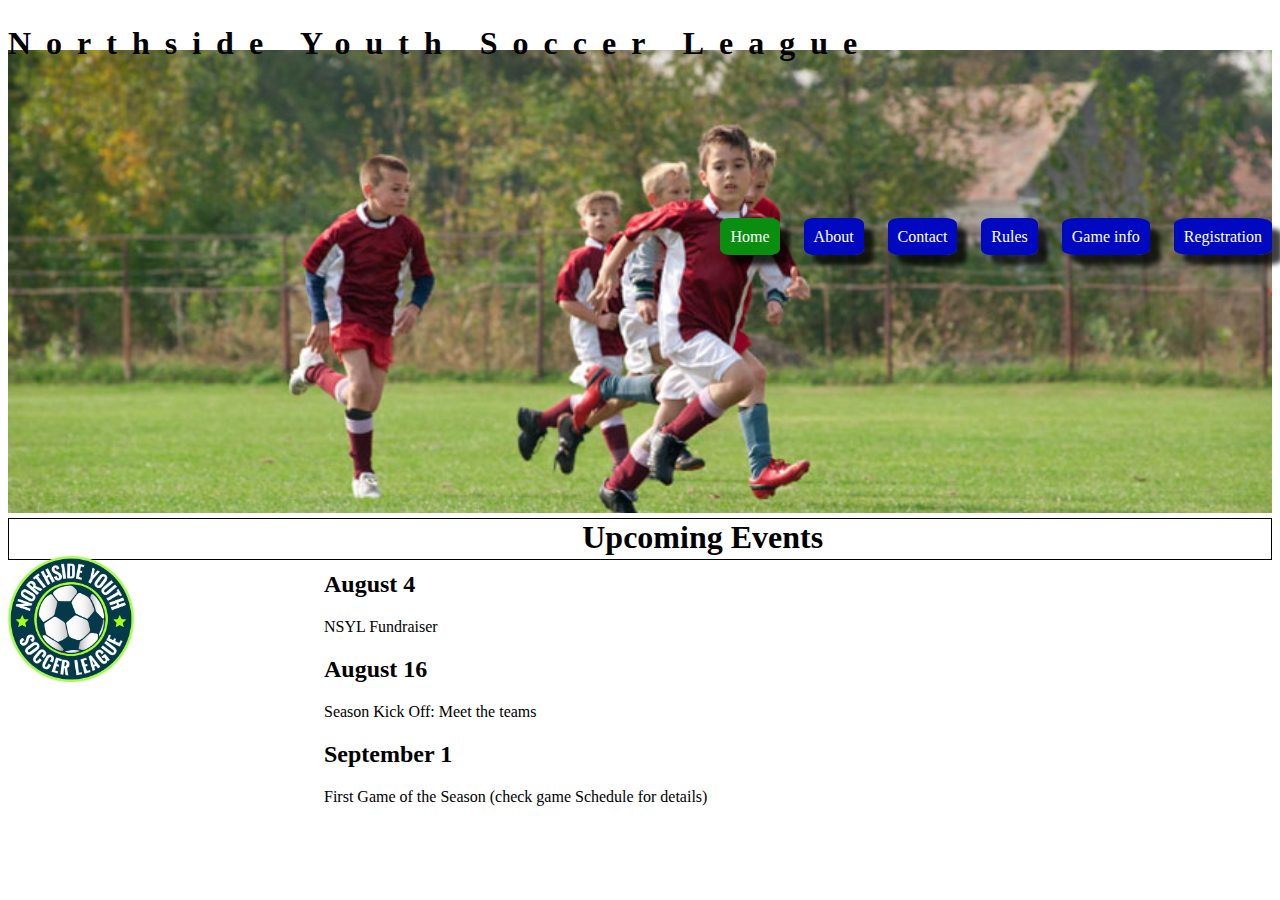
<file: index.html>
<!DOCTYPE html>
<html lang="en">

<head>
    <meta charset="UTF-8">
    <meta name="viewport" content="width=device-width, initial-scale=1.0">
    <link rel="stylesheet" href="css/nysl_2.css">
    <title>NYSL</title>
    <h1 class="titulo">northside youth soccer league</h1>
    <div class="fondo"></div>

</head>

<body>
    <main>
        <header>
            <div>
                <img class="logo" src="img/nysl_logo.png" alt="" srcset="">
            </div>
        </header>
        <div>
            <div>
                <h1 class="txtitulo">Upcoming Events</h1>
            </div>
            <div class="IT">
                <nav class="navigeishon">
                    <a href="index.html" class="active">Home</a>
                    <a href="about.html">About</a>
                    <a href="contact.html">Contact</a>
                    <a href="rules.html">Rules</a>
                    <a href="game_info.html">Game info</a>
                    <a href="registration.html">Registration</a>
                </nav>
            </div>



        </div>
        <section class="secciones">

            <h2>August 4</h2>
            <p>NSYL Fundraiser</p>
            <h2>August 16</h2>
            <p>Season Kick Off: Meet the teams</p>
            <h2>September 1</h2>
            <p>First Game of the Season (check game Schedule for details)</p>
        </section>

        </div>
        <footer>

        </footer>
    </main>
</body>

</html>
</file>
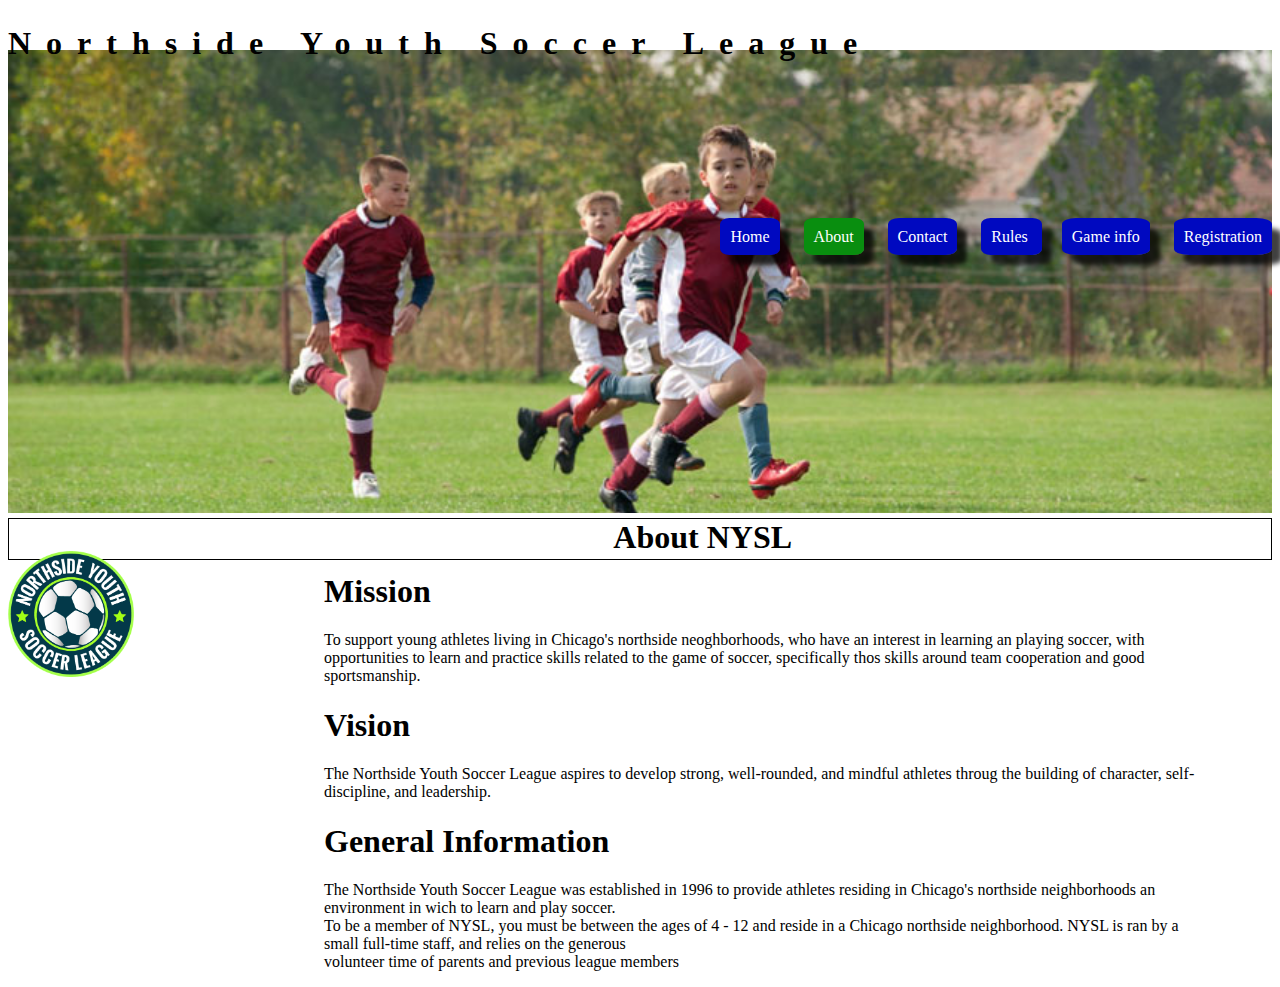
<file: about.html>
<!DOCTYPE html>
<html lang="en">
<head>
    <meta charset="UTF-8">
    <meta name="viewport" content="width=device-width, initial-scale=1.0">
    <link rel="stylesheet" href="css/nysl_2.css">
    <title>Acerca de NYSL</title>
</head>
<body>
    <main>
        <header>
            <div>
                <h1 class="titulo">northside youth soccer league</h1>
                <div class="fondo"></div>
                <img class="logo" src="img/nysl_logo.png" alt="" srcset="">
                
            </div>
        </header>
        <div>
            <h1 class="txtitulo">About NYSL</h1>
        </div>
        <div>
            <div class="IT">
                <nav class="navigeishon">
                    <a href="index.html">Home</a>
                    <a href="about.html" class="active">About</a>
                    <a href="contact.html">Contact</a>
                    <a href="rules.html" >Rules </a>
                    <a href="game_info.html">Game info</a>
                    <a href="registration.html">Registration</a>
                </nav>
            </div>    
            <section class="secciones">
                <h1>Mission</h1>
                    <p>To support young athletes living in Chicago's northside neoghborhoods, who have an interest in learning an playing soccer, with opportunities to learn and practice
                        skills related to the game of soccer, specifically thos skills around team cooperation and good sportsmanship.
                    </p>
                <h1>Vision</h1>
                    <p>The Northside Youth Soccer League aspires to develop strong, well-rounded, and mindful athletes throug the building of character, self-discipline, and leadership.
                    </p>
                <h1>General Information</h1>
                    <p>The Northside Youth Soccer League was established in 1996 to provide athletes residing in Chicago's northside neighborhoods an environment in wich to learn and play soccer.
                        <br>To be a member of NYSL, you must be between the ages of 4 - 12 and reside in a Chicago northside neighborhood. NYSL is ran by a small full-time staff, and relies on the generous
                        <br>volunteer time of parents and previous league members
                </p>
            </section>
            </div>
        <footer>
                
        </footer>
    </main>    
</body>
</html>
</file>
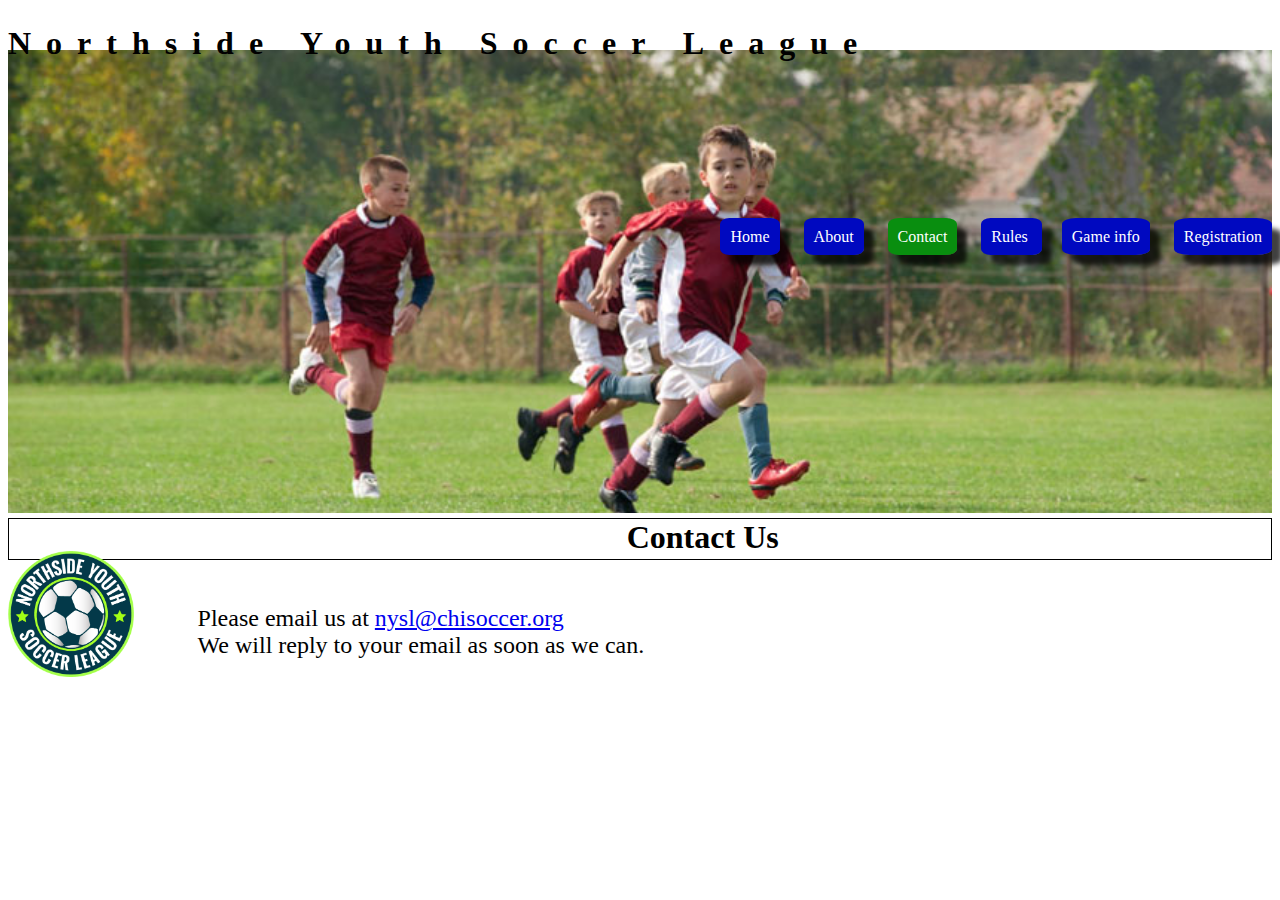
<file: contact.html>
<!DOCTYPE html>
<html lang="en">
<head>
    <meta charset="UTF-8">
    <meta name="viewport" content="width=device-width, initial-scale=1.0">
    <link rel="stylesheet" href="css/nysl_2.css">
    <title>NSYL</title>
</head>
<body>
    <main>
        <header>
            <div>
                <h1 class="titulo">northside youth soccer league</h1> 
                <div class="fondo"></div>
                <img class="logo" src="img/nysl_logo.png" alt="" srcset="">                
            </div>
        </header>
            <div>
                <h1 class="txtitulo">Contact Us</h1>
            </div>
            <div class="IT">
                <nav class="navigeishon">
                    <a href="index.html">Home</a>
                    <a href="about.html">About</a>
                    <a href="contact.html" class="active">Contact</a>
                    <a href="rules.html" >Rules </a>
                    <a href="game_info.html">Game info</a>
                    <a href="registration.html">Registration</a>
                </nav>
            </div>  
            
            <section class="contact">
                <p>Please email us at <a href="#">nysl@chisoccer.org</a><br>We will reply to your email as soon as we can.</p>
            </section>   
            
        </div>
        <footer>
           
        </footer>
    </main>
</body>
</html>
</file>
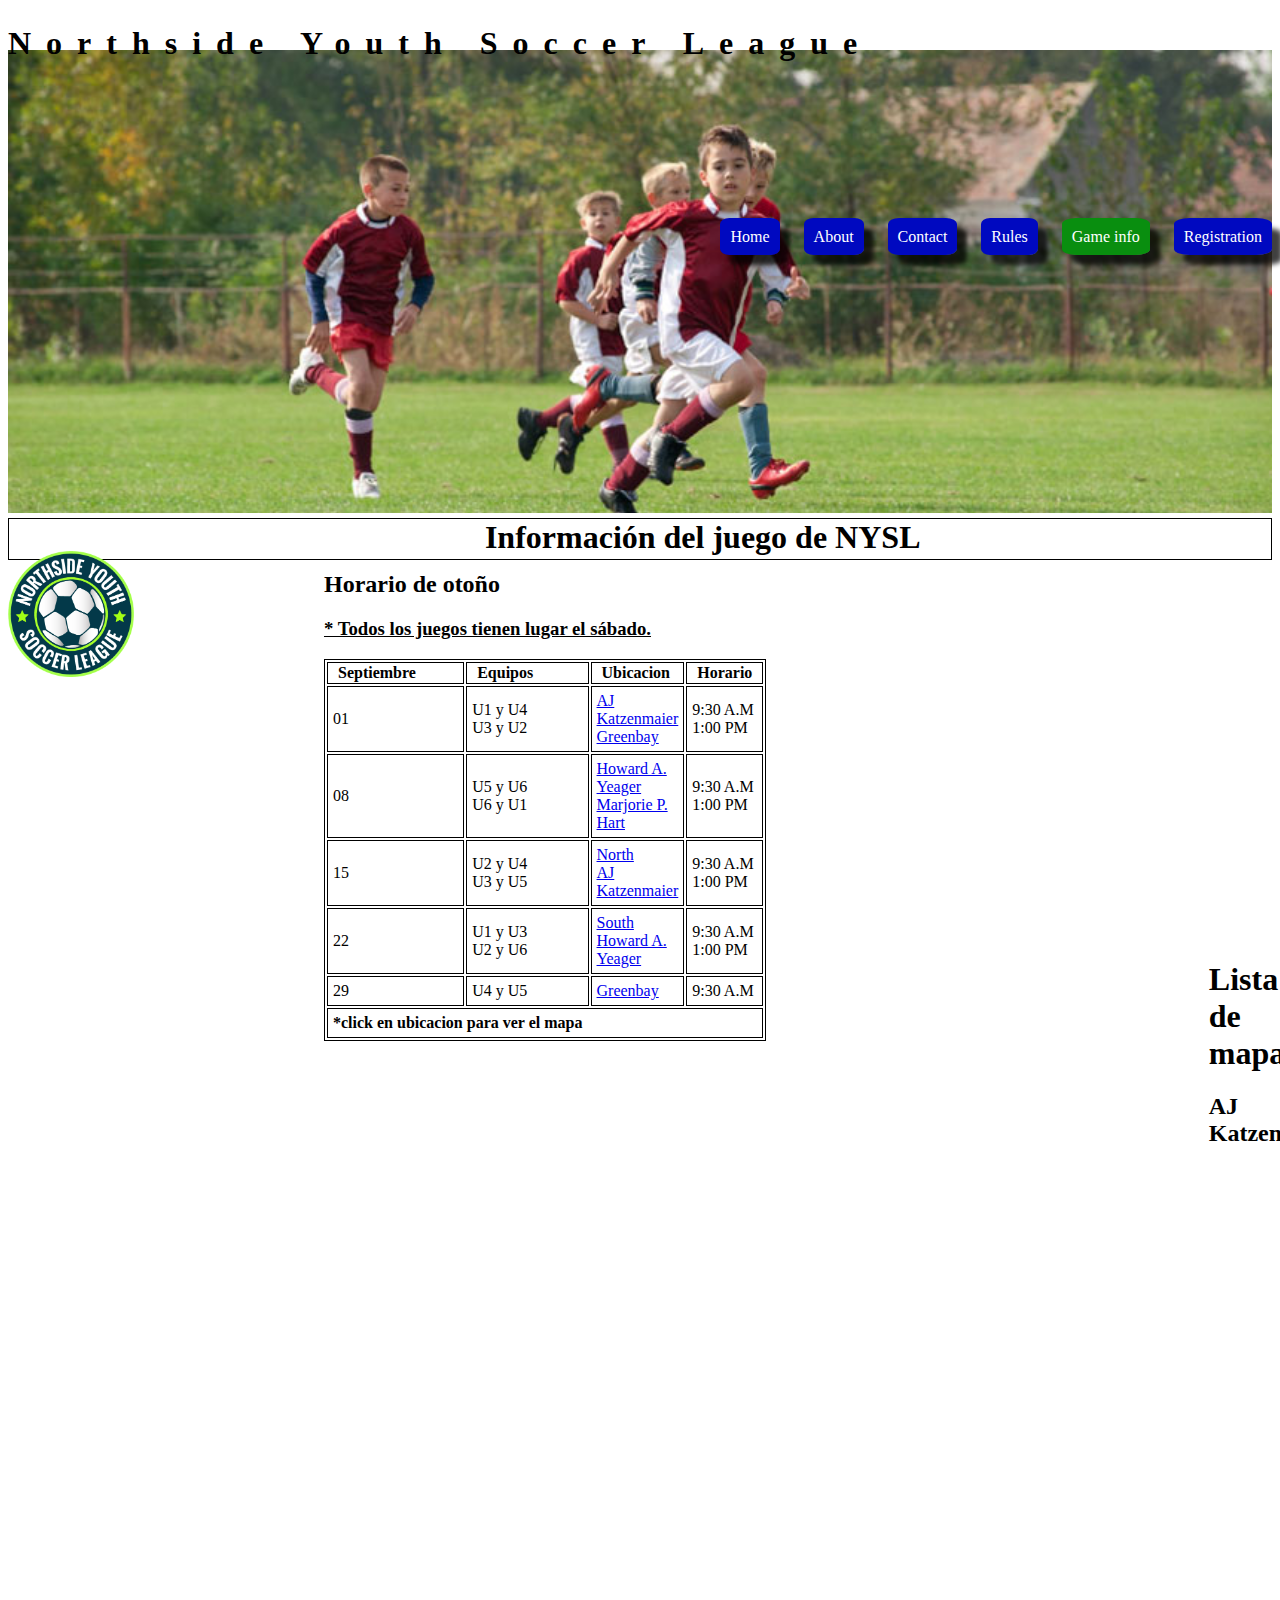
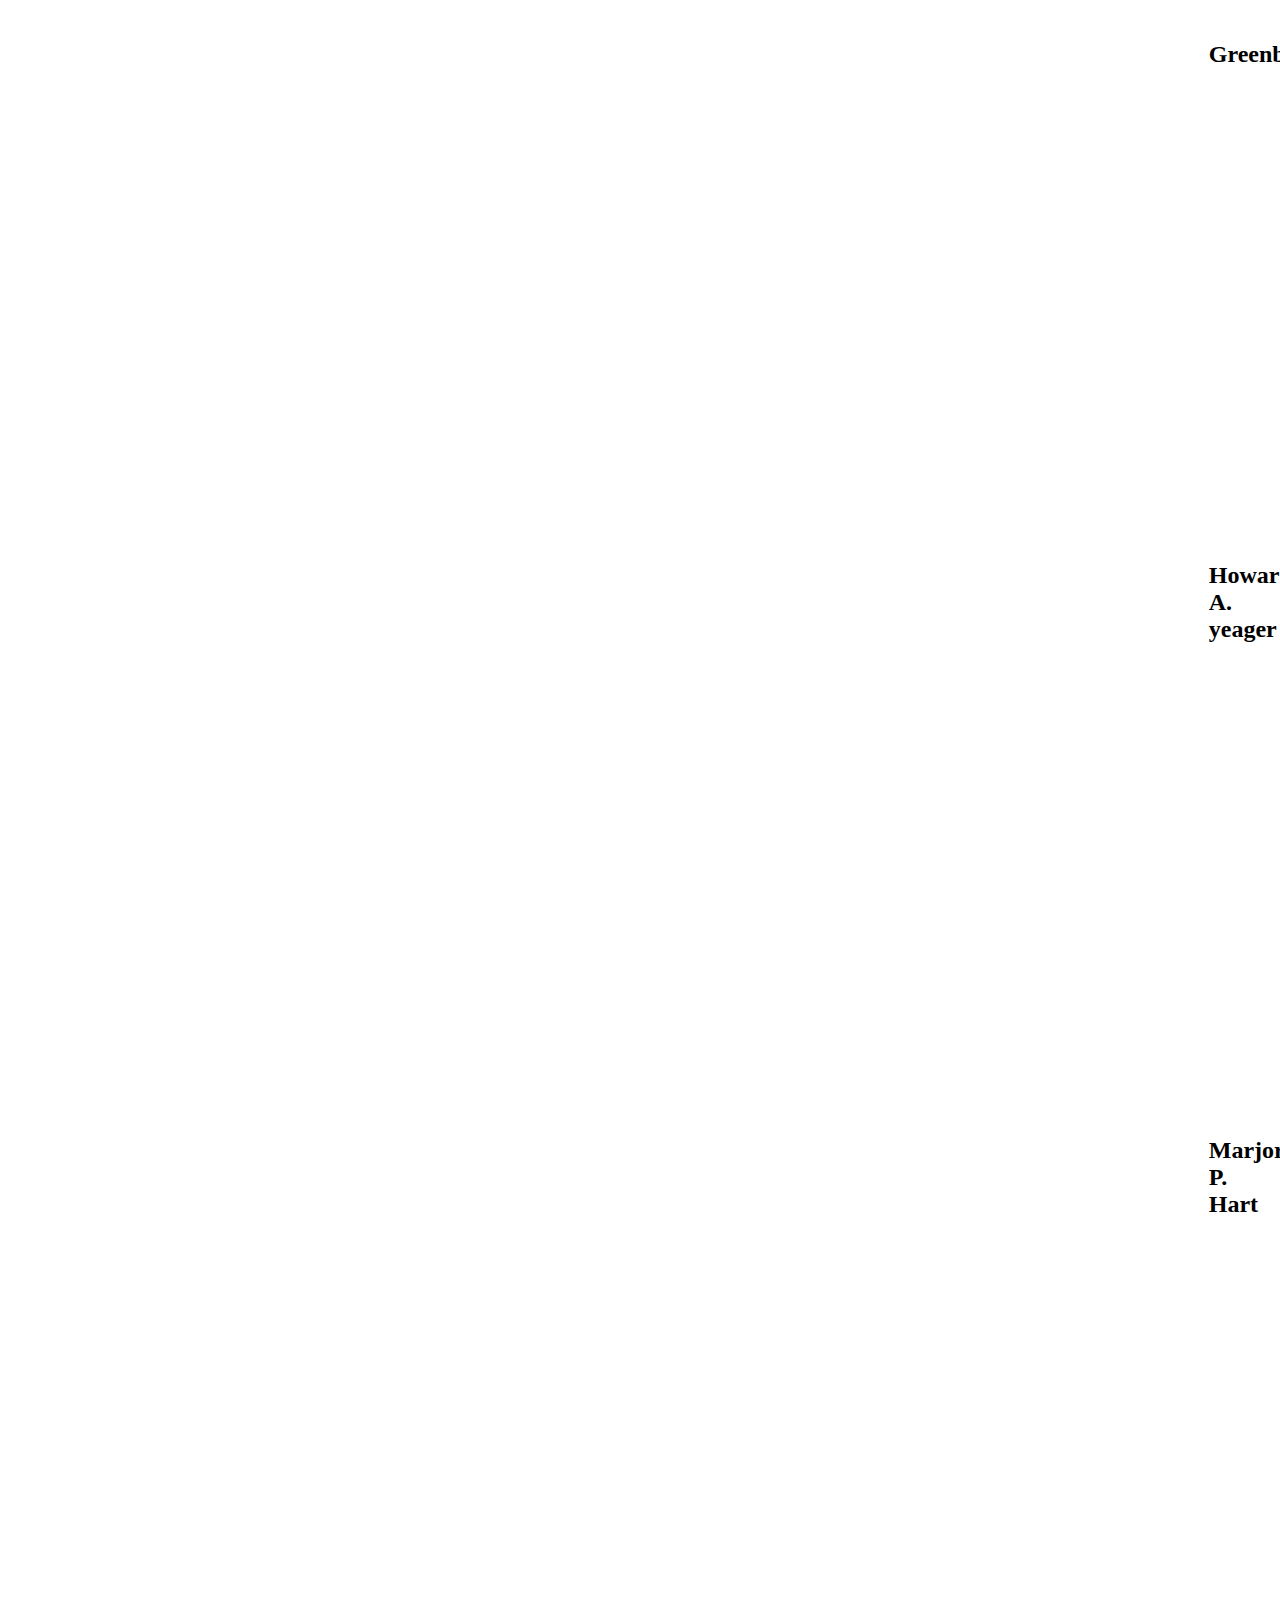
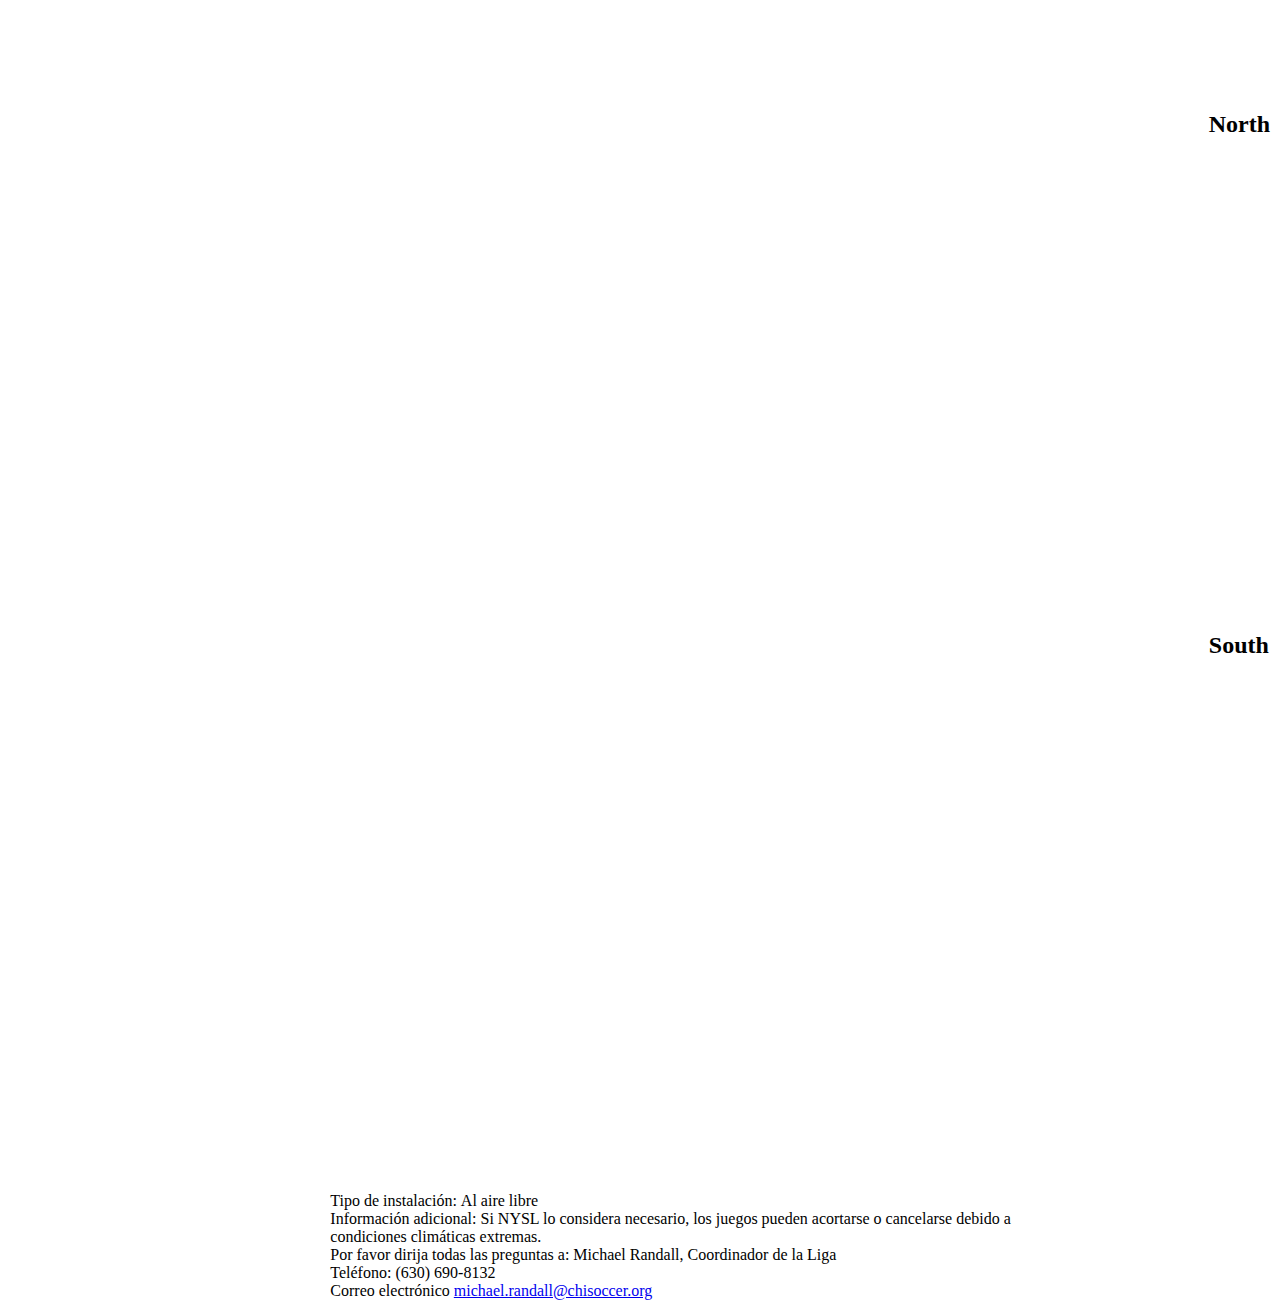
<file: game_info.html>
<!DOCTYPE html>
<html lang="en">
<head>
    <meta charset="UTF-8">
    <meta name="viewport" content="width=device-width, initial-scale=1.0">
    <link rel="stylesheet" href="css/nysl_2.css">
    <title>Document</title>
    <h1 class="titulo">northside youth soccer league</h1>
        <div class="fondo"></div>
    <header>
        <div>
            <img class="logo" src="img/nysl_logo.png" alt="" srcset="">
        </div>  
    </header>
    <div>
        <div>
            <h1 class="txtitulo">Información del juego de NYSL</h1>
        </div>
        <div class="IT">
            <nav class="navigeishon">
                <a href="index.html">Home</a>
                <a href="about.html">About</a>
                <a href="contact.html">Contact</a>
                <a href="rules.html">Rules</a>
                <a href="game_info.html" class="active">Game info</a>
                <a href="registration.html">Registration</a>
            </nav>
        </div>
</head>
<body>
    <section class="secciones">
        <caption>
            <h2>Horario de otoño</h2>
           <h3> * Todos los juegos tienen lugar el sábado.</h3>
        </caption>
        <table class="teibel">
            <thead>
                <tr>
                <th>Septiembre</th>
                <th>Equipos</th>
                <th>Ubicacion</th>
                <th>Horario</th>
                </tr>
            </thead>
            <tbody>
                <tr>
                <td>01</td>
                <td>U1 y U4<br>
                    U3 y U2</td>
                <td><a href="#katzenmaier">AJ Katzenmaier</a><br>
                    <a href="#greenbay">Greenbay</a></td>
                <td>9:30 A.M<br>
                    1:00 PM</td>
            </tr>
            <tr>
                <td>08</td>
                <td>U5 y U6<br>
                    U6 y U1</td>
                <td><a href="#howard">Howard A. Yeager</a><br>
                    <a href="#marjorie">Marjorie P. Hart</a></td>
                <td>9:30 A.M<br>
                    1:00 PM</td>
            </tr>
            <tr>
                <td>15</td>
                <td>U2 y U4<br>
                    U3 y U5</td>
                <td><a href="#north">North</a><br>
                    <a href="#katzenmaier">AJ Katzenmaier</a>
                    </td>
                <td>9:30 A.M<br>
                    1:00 PM</td>
            </tr>
            <tr>
                <td>22</td>
                <td>U1 y U3<br>
                    U2 y U6</td>
                <td><a href="#south">South</a>
                    <a href="#howard">Howard A. Yeager</a></td>
                <td>9:30 A.M<br>
                    1:00 PM </td>
            </tr>
            <tr>
                <td>29</td>
                <td>U4 y U5</td>
                <td><a href="#greenbay">Greenbay</a></td>
                <td>9:30 A.M</td>
            </tr>
            <td class="acotacion" colspan="4">*click en ubicacion para ver el mapa</td>
            
            </tbody>
            
        </table>
    </section>
    
    <section class="maps">
        <div>
            <h1> Lista de mapas</h1>
        </div>
        <div id="katzenmaier">
            <h2>AJ Katzenmaier</h2>
            <iframe src="https://www.google.com/maps/embed?pb=!1m18!1m12!1m3!1d2949.7810708171005!2d-87.86499018454475!3d42.32586807918915!2m3!1f0!2f0!3f0!3m2!1i1024!2i768!4f13.1!3m3!1m2!1s0x880f932fbc6ba7cd%3A0xcf2bbe275c6da815!2sKatzenmaier%20School!5e0!3m2!1ses-419!2scl!4v1611113737905!5m2!1ses-419!2scl" width="600" height="450" frameborder="0" style="border:0;" allowfullscreen="" aria-hidden="false" tabindex="0"></iframe>
        </div>
        <div id="greenbay">
            <h2>Greenbay</h2>
            <iframe src="https://www.google.com/maps/embed?pb=!1m18!1m12!1m3!1d11799.120630626121!2d-87.87158307823535!3d42.325887554215534!2m3!1f0!2f0!3f0!3m2!1i1024!2i768!4f13.1!3m3!1m2!1s0x880f933bce5af881%3A0x740a7a7d548adce1!2sGreen%20Bay%20School%20(Pre-K)!5e0!3m2!1ses-419!2scl!4v1611113779694!5m2!1ses-419!2scl" width="600" height="450" frameborder="0" style="border:0;" allowfullscreen="" aria-hidden="false" tabindex="0"></iframe>
        </div>
        <div id="howard">
            <h2>Howard A. yeager</h2>
            <iframe src="https://www.google.com/maps/embed?pb=!1m18!1m12!1m3!1d2950.269876678647!2d-87.85607514856962!3d42.31544224580782!2m3!1f0!2f0!3f0!3m2!1i1024!2i768!4f13.1!3m3!1m2!1s0x880feccac26b07c5%3A0x8b51fa5d6efe771a!2sHoward%20A.%20Yeager%20School%20(PREK-K)!5e0!3m2!1ses-419!2scl!4v1611113805664!5m2!1ses-419!2scl" width="600" height="450" frameborder="0" style="border:0;" allowfullscreen="" aria-hidden="false" tabindex="0"></iframe>
        </div>
        <div id="marjorie">
            <h2>Marjorie P. Hart</h2>
            <iframe src="https://www.google.com/maps/embed?pb=!1m18!1m12!1m3!1d189376.9590772876!2d-87.88625685904235!3d42.128562424338554!2m3!1f0!2f0!3f0!3m2!1i1024!2i768!4f13.1!3m3!1m2!1s0x0%3A0x9a4d5f9aafd42e02!2sMarjorie%20P%20Hart%20School!5e0!3m2!1ses-419!2scl!4v1611113844396!5m2!1ses-419!2scl" width="600" height="450" frameborder="0" style="border:0;" allowfullscreen="" aria-hidden="false" tabindex="0"></iframe>
        </div>
        <div id="north">
            <h2>North</h2>
            <iframe src="https://www.google.com/maps/embed?pb=!1m14!1m8!1m3!1d2968.740170947026!2d-87.651329!3d41.919944!3m2!1i1024!2i768!4f13.1!3m3!1m2!1s0x880fd3196fb41dc7%3A0x970be7f7d6336df5!2s2101%20N%20Fremont%20St%2C%20Chicago%2C%20IL%2060614%2C%20USA!5e0!3m2!1sen!2ses!4v1611113896422!5m2!1sen!2ses" width="600" height="450" frameborder="0" style="border:0;" allowfullscreen="" aria-hidden="false" tabindex="0"></iframe>
        </div>
        <div id="south">
            <h2>South</h2>
            <iframe src="https://www.google.com/maps/embed?pb=!1m14!1m8!1m3!1d5938.712946153829!2d-87.64547!3d41.906695!3m2!1i1024!2i768!4f13.1!3m3!1m2!1s0x880fd33a674ca85d%3A0x9940c7163c4950c5!2s1409%20N%20Ogden%20Ave%2C%20Chicago%2C%20IL%2060610%2C%20USA!5e0!3m2!1sen!2ses!4v1611113920801!5m2!1sen!2ses" width="600" height="450" frameborder="0" style="border:0;" allowfullscreen="" aria-hidden="false" tabindex="0"></iframe>
        </div>
            
    </section>
    <section class="secciones">
        <dl>
            <dt>Tipo de instalación:</dt>
            <dd>Al aire libre</dd><br>
            <dt>Información adicional:</dt>
            <dd>Si NYSL lo considera necesario, los juegos pueden acortarse o cancelarse debido a condiciones climáticas extremas.</dd><br>
            <dt>Por favor dirija todas las preguntas a:</dt>
            <dd>Michael Randall, Coordinador de la Liga</dd><br>
            <dt>Teléfono:</dt>
            <dd>(630) 690-8132</dd><br>
            <dd>Correo electrónico </dd>
            <a href="#"> michael.randall@chisoccer.org</a>
        </dl>
    </section>

    
    
    
</body>
</html>
</file>
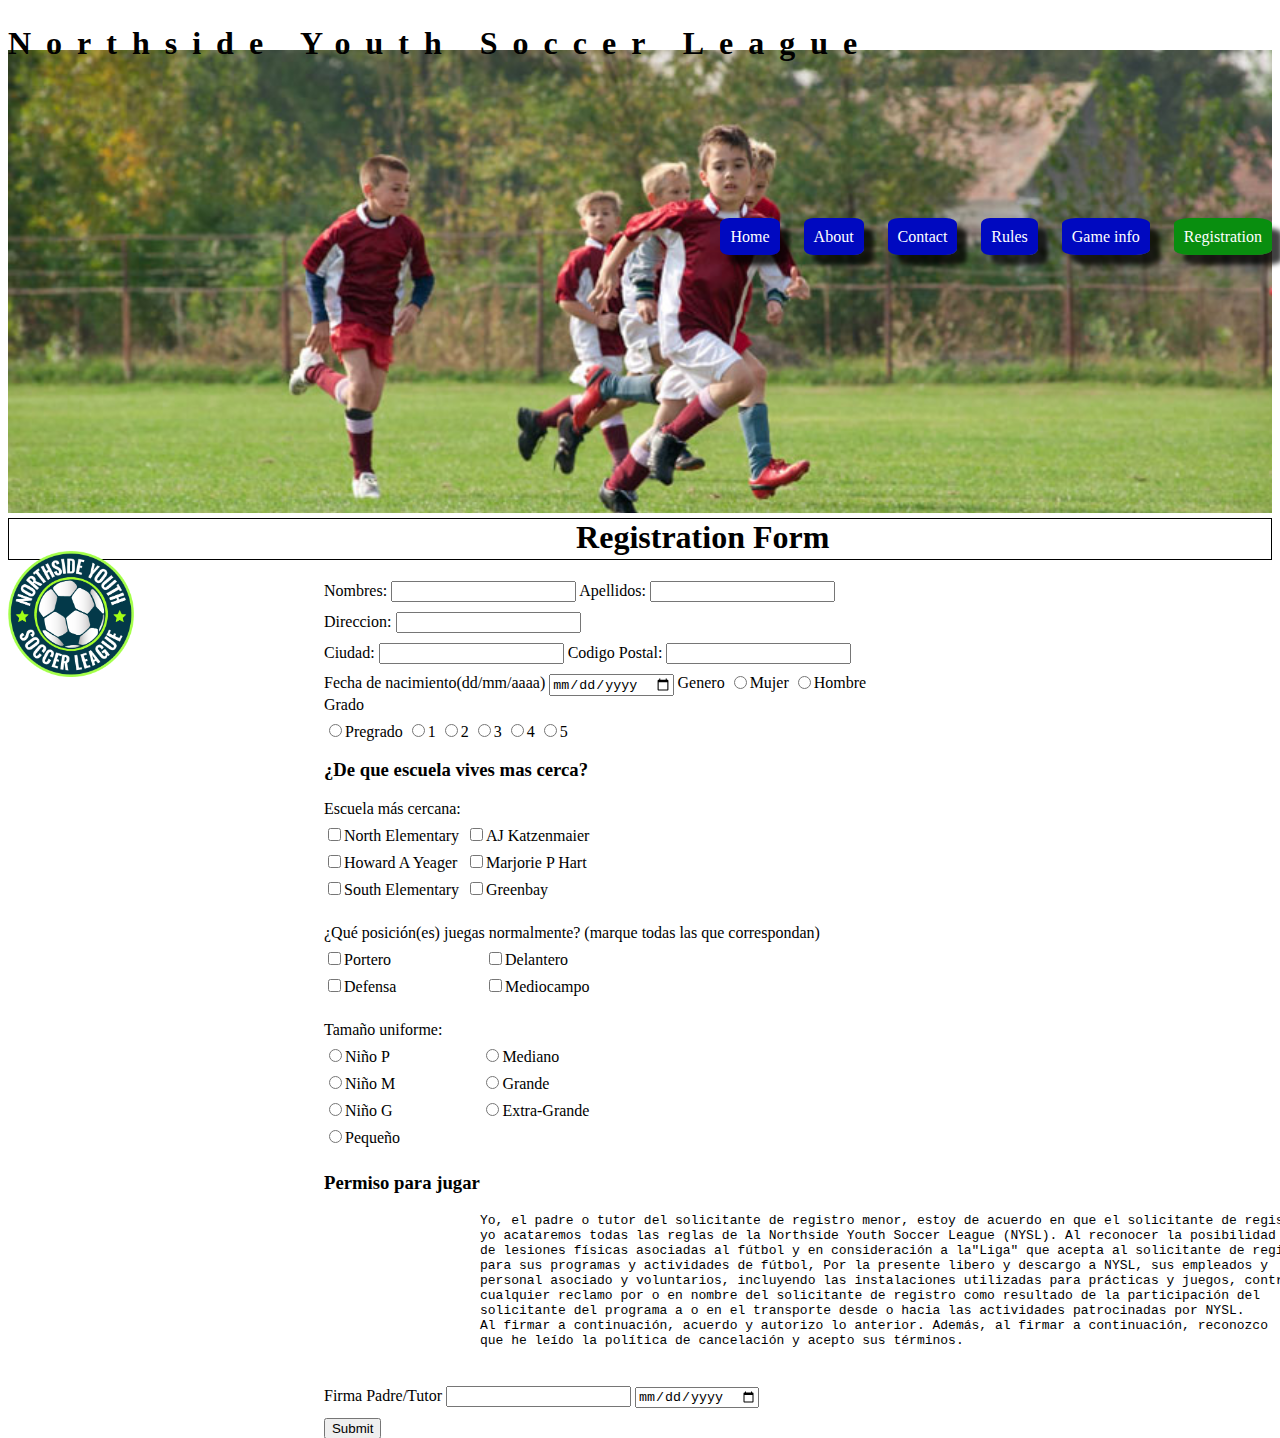
<file: registration.html>
<!DOCTYPE html>
<html lang="en">
<head>
    <meta charset="UTF-8">
    <meta name="viewport" content="width=device-width, initial-scale=1.0">
    <title>Document</title>
    <link rel="stylesheet" href="css/nysl_2.css">
    <title>NYSL</title>
    <h1 class="titulo">northside youth soccer league</h1>
    <div class="fondo"></div>
</head>
<body>
    <header>
        <div>
            <img class="logo" src="img/nysl_logo.png" alt="" srcset="">
        </div>
    </header>
    <div>
        <div>
            <h1 class="txtitulo">Registration Form</h1>
        </div>
        <div class="IT">
            <nav class="navigeishon">
                <a href="index.html">Home</a>
                <a href="about.html">About</a>
                <a href="contact.html">Contact</a>
                <a href="rules.html">Rules</a>
                <a href="game_info.html">Game info</a>
                <a href="registration.html" class="active">Registration</a>
            </nav>
        </div>
    </div>
    <section class="seccform">
        <form action="show_data.html">
            <label  for="nombre">Nombres:</label>
            <input  type="text" id="Nombre" name="Nombre" value="">

            <label  for="apellido">Apellidos:</label>
            <input  type="text" id="apellido" name="Apellido" value=""><br>

            <label  for="direccion">Direccion:</label>
            <input  type="text" id="direccion" name="Direccion" value=""><br>

            <label  for="ciudad">Ciudad:</label>
            <input  type="text" id="ciudad" name="Ciudad" value="">

            <label  for="codigo">Codigo Postal:</label>
            <input  type="text" id="codigo" name="Codigopostal" value=""><br>

            <label  for="fecha">Fecha de nacimiento(dd/mm/aaaa)</label>
            <input  type="date" id="fechanac" name="fechanac" value="">

            <label  for="genero">Genero</label>
            <input  type="radio" id="genero" name="genero" value="Mujer">Mujer
            <input  type="radio" id="genero" name="genero" value="Hombre">Hombre<br>
            
            <label  for="grado">Grado</label>
            <div>
                <input  type="radio" id=""   name="grado"     value="pregrado">Pregrado
                <input  type="radio" id=""   name="grado"     value="1ero">1
                <input  type="radio" id=""   name="grado"     value="2do">2
                <input  type="radio" id=""   name="grado"     value="3ero">3
                <input  type="radio" id=""   name="grado"     value="4to">4
                <input  type="radio" id=""   name="grado"     value="5to">5 <br>
            </div>

            <h3 class="formu">¿De que escuela vives mas cerca?</h3>
            <label for="escuela">Escuela más cercana:</label><br>
            <div class="right">
                <input  type="checkbox" id=""   name="escuela"     value="AJ Katzenmaier ">AJ Katzenmaier<br>
                <input  type="checkbox" id=""   name="escuela"     value="Marjorie P Hart">Marjorie P Hart<br>
                <input  type="checkbox" id=""   name="escuela"     value="Greenbay">Greenbay<br>
            </div>
            <div class="lefty">
                <input  type="checkbox" id=""   name="escuela"     value="North Elementary">North Elementary<br>
                <input  type="checkbox" id=""   name="escuela"     value="Howard A Yeager">Howard A Yeager<br> 
                <input  type="checkbox" id=""   name="escuela"     value="South Elementary">South Elementary <br>
            </div>

            <label for="posicion">¿Qué posición(es) juegas normalmente? (marque todas las que correspondan)</label><br>
            <div class="right">
                <input  type="checkbox" id=""   name="posicion"     value="Delantero">Delantero<br>
                <input  type="checkbox" id=""   name="posicion"     value="Mediocampo">Mediocampo<br>
            </div>
           
            <div class="lefty">
                <input  type="checkbox" id=""   name="posicion"     value="Portero">Portero<br>
                <input  type="checkbox" id=""   name="posicion"     value="Defensa">Defensa<br>
            </div>

            <label for="uniforme">Tamaño uniforme:</label><br>

            <div class="right">
                <input  type="radio" id=""   name="uniforme"     value="Mediano">Mediano<br>
                <input  type="radio" id=""   name="uniforme"     value="Grande">Grande<br>
                <input  type="radio" id=""   name="uniforme"     value="Extra-Grande">Extra-Grande<br>
            </div>
    
            <div class="lefty">
            <input  type="radio" id=""   name="uniforme"     value="Niño P">Niño P<br>
            <input  type="radio" id=""   name="uniforme"     value="Niño M">Niño M<br>
            <input  type="radio" id=""   name="uniforme"     value="Niño G">Niño G<br>
            <input  type="radio" id=""   name="uniforme"     value="Pequeño">Pequeño<br>
            </div>

            <h3 class="formu">Permiso para jugar</h3>
                <pre>
                    Yo, el padre o tutor del solicitante de registro menor, estoy de acuerdo en que el solicitante de registro y
                    yo acataremos todas las reglas de la Northside Youth Soccer League (NYSL). Al reconocer la posibilidad
                    de lesiones físicas asociadas al fútbol y en consideración a la"Liga" que acepta al solicitante de registro
                    para sus programas y actividades de fútbol, Por la presente libero y descargo a NYSL, sus empleados y
                    personal asociado y voluntarios, incluyendo las instalaciones utilizadas para prácticas y juegos, contra
                    cualquier reclamo por o en nombre del solicitante de registro como resultado de la participación del
                    solicitante del programa a o en el transporte desde o hacia las actividades patrocinadas por NYSL.
                    Al firmar a continuación, acuerdo y autorizo lo anterior. Además, al firmar a continuación, reconozco
                    que he leído la política de cancelación y acepto sus términos.
                </pre>
            
            <label for="firma">Firma Padre/Tutor</label>
            <input type="text">
            <input type="date" name="fecha" id=""><br>





        





        
            <input type="submit">
        </form>
    </section>
    
</body>
</html>
</file>
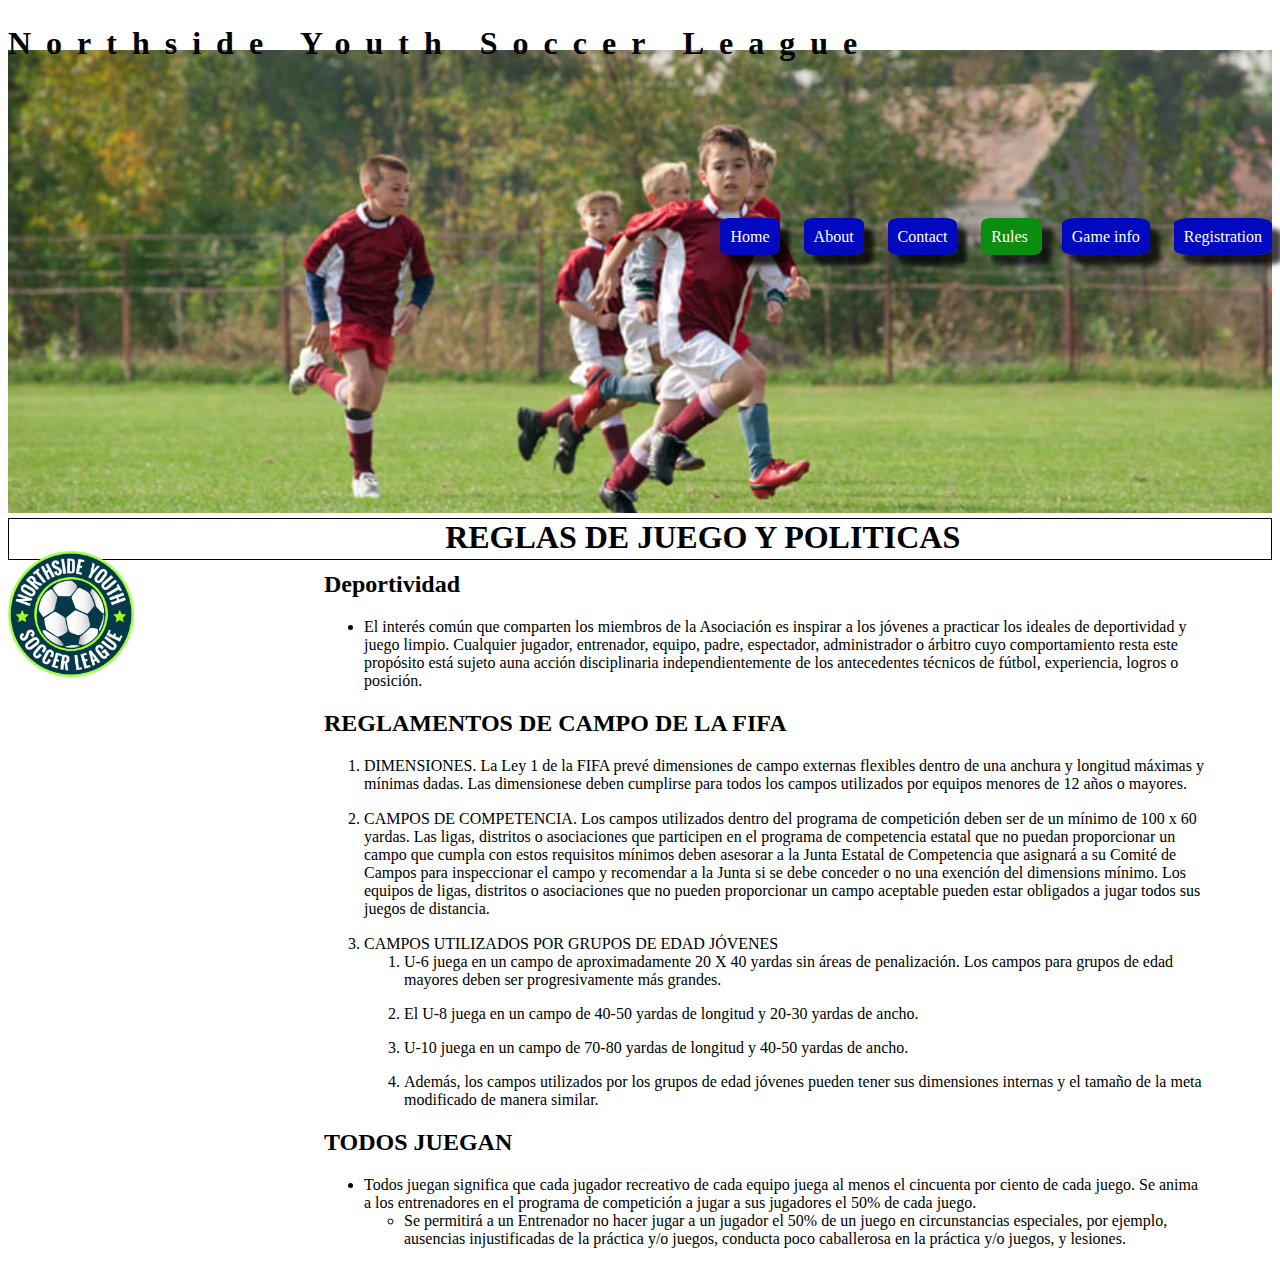
<file: rules.html>
<!DOCTYPE html>
<html lang="en">

<head>
    <meta charset="UTF-8">
    <meta name="viewport" content="width=device-width, initial-scale=1.0">
    <title>Document</title>
    <link rel="stylesheet" href="css/nysl_2.css">
    <h1 class="titulo">northside youth soccer league</h1>
    <div class="fondo"></div>

   
</head>

<body>
    <div>
        <img class="logo" src="img/nysl_logo.png" alt="" srcset="">
    </div>
    
    
            <h1 class="txtitulo">REGLAS DE JUEGO Y POLITICAS</h1>
            <div class="IT">
                <nav class="navigeishon">
                    <a href="index.html">Home</a>
                    <a href="about.html">About</a>
                    <a href="contact.html">Contact</a>
                    <a href="rules.html" class="active">Rules </a>
                    <a href="game_info.html">Game info</a>
                    <a href="registration.html">Registration</a>
                </nav>
            </div>
    <div class="secciones">
            <h2>Deportividad</h2>
        <ul>
            <li>El interés común que comparten los miembros de la Asociación es inspirar a
                los jóvenes a practicar los ideales de deportividad y juego limpio. Cualquier
                jugador, entrenador, equipo, padre, espectador, administrador o árbitro cuyo
                comportamiento resta este propósito está sujeto auna acción disciplinaria
                independientemente de los antecedentes técnicos de fútbol, experiencia,
                logros o posición.
            </li>
        </ul>
        <h2>REGLAMENTOS DE CAMPO DE LA FIFA</h2>
        <ol>
            <li>DIMENSIONES. La Ley 1 de la FIFA prevé dimensiones de campo
                externas flexibles dentro de una anchura y longitud máximas y mínimas
                dadas. Las dimensionese deben cumplirse para todos los campos
                utilizados por equipos menores de 12 años o mayores.
            </li>
            <li>CAMPOS DE COMPETENCIA. Los campos utilizados dentro del programa
                de competición deben ser de un mínimo de 100 x 60 yardas. Las ligas,
                distritos o asociaciones que participen en el programa de competencia estatal
                que no puedan proporcionar un campo que cumpla con estos requisitos
                mínimos deben asesorar a la Junta Estatal de Competencia que asignará a
                su Comité de Campos para inspeccionar el campo y recomendar a la Junta si se
                debe conceder o no una exención del dimensions mínimo. Los equipos de
                ligas, distritos o asociaciones que no pueden proporcionar un campo
                aceptable pueden estar obligados a jugar todos sus juegos de distancia.
            </li>
            <li>CAMPOS UTILIZADOS POR GRUPOS DE EDAD JÓVENES
                <ol class="campos">
                    <li>U-6 juega en un campo de aproximadamente 20 X 40 yardas sin
                        áreas de penalización. Los campos para grupos de edad mayores
                        deben ser progresivamente más grandes.
                    </li>
                    <li>El U-8 juega en un campo de 40-50 yardas de longitud y 20-30 yardas
                        de ancho.
                    </li>
                    <li>U-10 juega en un campo de 70-80 yardas de longitud y 40-50 yardas de
                        ancho.
                    </li>
                    <li>Además, los campos utilizados por los grupos de edad jóvenes
                        pueden tener sus dimensiones internas y el tamaño de la meta
                        modificado de manera similar.
                    </li>
                </ol>
            </li>
        </ol>
        <h2>TODOS JUEGAN</h2>
        <ul>
            <li>Todos juegan significa que cada jugador recreativo de cada equipo juega
                al menos el cincuenta por ciento de cada juego. Se anima a los
                entrenadores en el programa de competición a jugar a sus jugadores el 
                50% de cada juego.
                <ul>
                    <li>Se permitirá a un Entrenador no hacer jugar a un jugador el 50% de un
                        juego en circunstancias especiales, por ejemplo, ausencias
                        injustificadas de la práctica y/o juegos, conducta poco caballerosa en
                        la práctica y/o juegos, y lesiones.
                    </li>
                </ul>
            </li>
            
        </ul>
    </div>
</body>

</html>
</file>
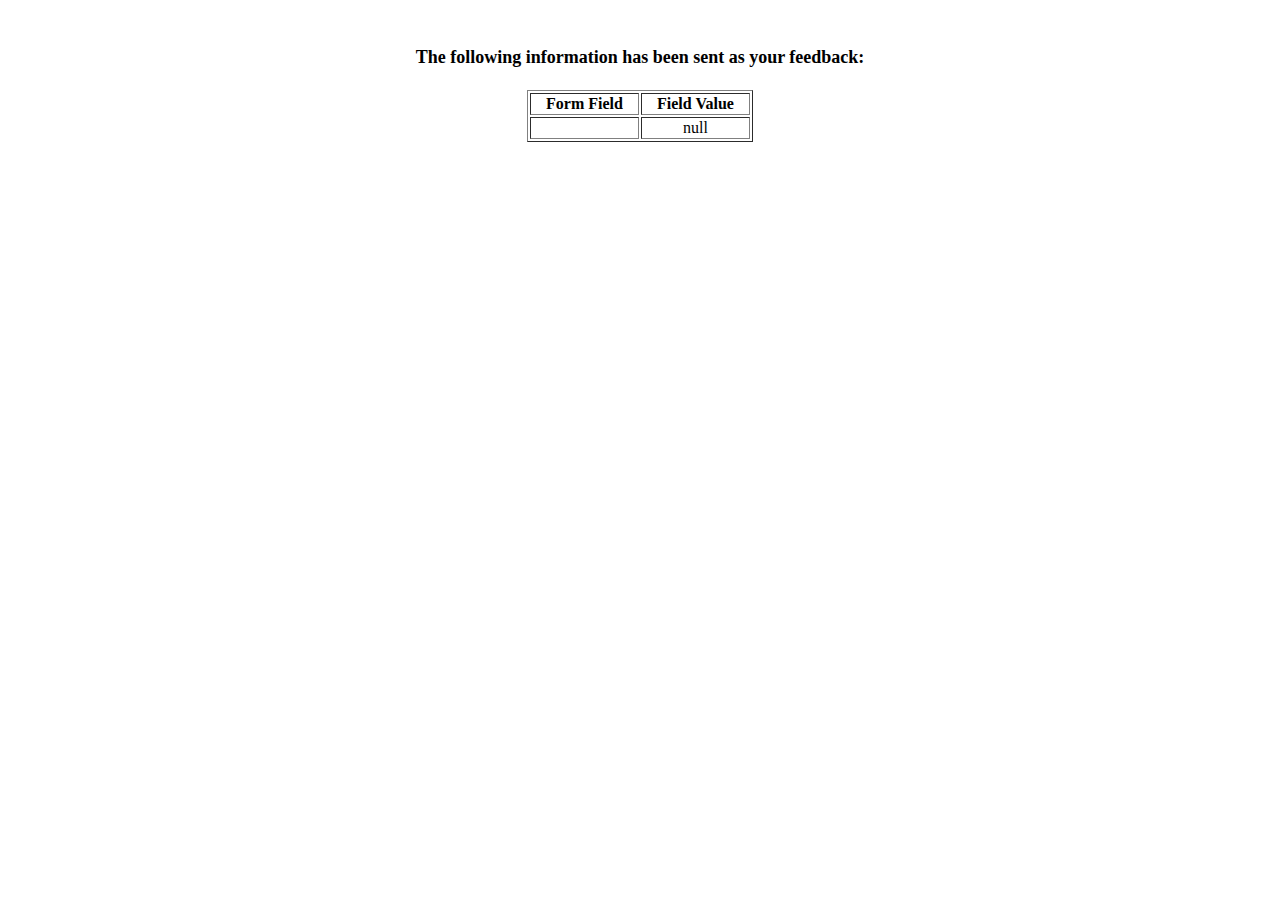
<file: show_data.html>
<html>
<head>
<title>Feedback Sent</title>
</head>
<body>
<p align=center>&nbsp;</p>
<h1 align=center><font size="+1">The following information has been sent as your
  feedback:</font></h1>

<table border="1" align=center width="226">
  <tr>
    <th align="center">Form Field</th>
    <th align="center">Field Value</th>
  </tr>

<script language="javascript">
var args = location.search.substr(1).split('&');
for (var i = 0; i < args.length; ++i) {
  var parts = args[i].split('=');
  if (parts != null) {
    var field = parts[0];
    var value = parts[1];
    if (value == null) {
      value = "null"
    }
    else {
      value = '"' + unescape(value.replace(/\+/g, ' ')) + '"';
    }

    document.writeln('<tr><td align="center">' + field + '</td>');
    document.writeln('<td align="center">' + value + '</td></tr>');
  }
}
</script>

<noscript>
<tr><td>
<p>You need to turn on Javascript in your browser.</p>

<p>In Microsoft Internet Explorer 4 or greater:</p>
<ul>
<li>From the "Tools" menu (in IE 4, it's the "View" menu), select "Internet Options".</li>
<li>Click on the "Security" tab.</li>
<li>Click on the "Custom Level" button. (In IE 4, select "Custom"
and then click on "Settings...".)</li>
<li>Under "Active scripting" make sure "Enable" is selected.</li>
</ul>

<p>In Netscape version 4 or greater:</p>
<ul>
<li>From the <b>Edit</b> menu, select <b>Preferences</b>.</li>
<li>In the <b>Category</b> list on the left, click on the word "Advanced".</li>
<li>In the panel on the right, make sure "Enable JavaScript" is checked.</li>
<li>Click the <b>OK</b> button.</li>
</ul>

</td></tr>
</noscript>

</table>
</body>
</html>
</file>
<file: css/nysl_2.css>
.fondo{
    margin-top: 50px;
    background-image: url('../img/design1_image1.jpg');
    width: 100%;
    height: 463px;
    background-repeat: no-repeat;
    background-size: cover;
}
.titulo{
    font-size: 32px;
    letter-spacing: 15px;
    float: left;
    display: block;
    margin-top: -2%;
    text-transform: capitalize;
    font-weight: bold;
       
}
.txtitulo{
    display: block;
    margin-top: 5px;
    text-align: center;
    padding-bottom: 3px;
    border: solid 1px black;
}

.logo{
    float: left;
    width: 10%;
    margin-top: 3%;
}
.secciones{
    display: block;
    text-align: left;
    width: 70%;
    float: left;
    margin-top: -30px;
    padding-left: 15%;
}
.IT{
    float: right;
    margin-top: -28%;
    
} 
.navigeishon{
    display: inline-block;
    
    
}
.navigeishon>a{
    padding: 10px;
    border-radius: 16%;
    text-decoration: none;
    background-color: #0009C0;
    color: white;
    margin-left: 20px;
    -webkit-box-shadow: 10px 10px 5px 0px rgba(0,0,0,0.75);
    -moz-box-shadow: 10px 10px 5px 0px rgba(0,0,0,0.75);
    box-shadow: 10px 10px 5px 0px rgba(0,0,0,0.75);  
}
.active{
    background-color:#098E0F !important;
}
.contact{
    float: left;
    font-size: 24px;
    margin-left: 5%;
    
}
li{
    margin-bottom: 2%;
}
.teibel,td,th{
    width: 50%;
    border: solid black 1px;
}
td{
    padding: 5px;
}
th{
    padding-left: 10px;
    padding-right: 10px;
}
h3{
    text-decoration: underline;
}
dd,dt{
    display: inline;
    margin: 0;
}

.seccform{
    display: block;
    text-align: left;
    width: 70%;
    float: left;
    margin-top: -10px;
    padding-left: 15%;


}
input{
    margin-top: 10px;
}
.right{
    float: right;
    padding-right: 70%;
    margin-bottom: 25px;
}
.lefty{
    display: block;
    margin-bottom: 25px;

}
.formu{
    font-weight: bold;
    text-decoration: none;
}
.maps{
    display: block;
    align-content: center;
    margin-left: 25%;
    margin-top: 30%;

}
.secciones>dl{
    margin-top:10%;
    margin-left: 15%;

}
.acotacion{
    font-weight: bold;
    
}
</file>
